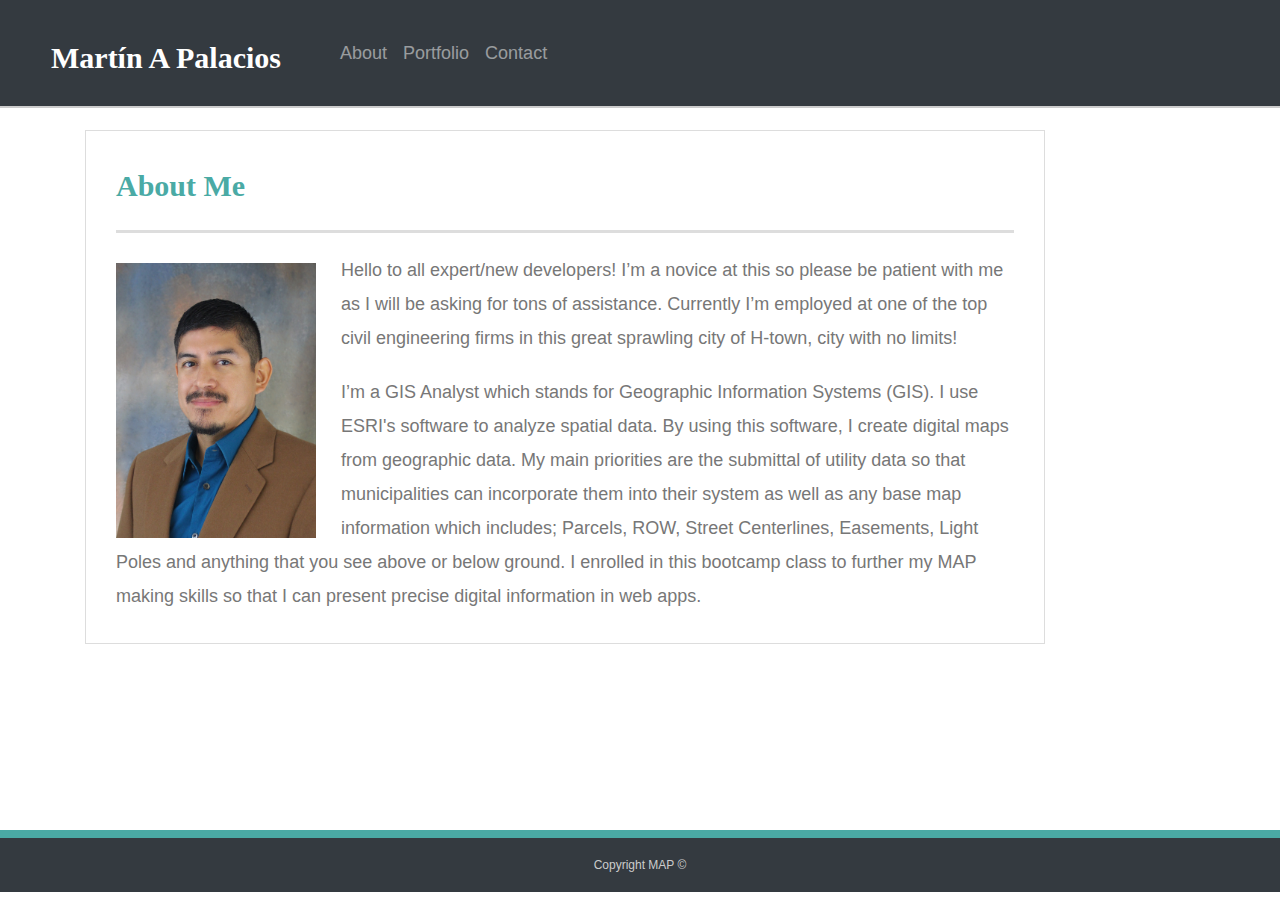
<file: index.html>
<!DOCTYPE html>
<html lang="en">
<head>
    <meta charset="UTF-8">
    <title>About | Martín A Palacios</title>

    <!-- Bootstrap CSS -->
    <link rel="stylesheet" href="https://stackpath.bootstrapcdn.com/bootstrap/4.3.1/css/bootstrap.min.css" integrity="sha384-ggOyR0iXCbMQv3Xipma34MD+dH/1fQ784/j6cY/iJTQUOhcWr7x9JvoRxT2MZw1T" crossorigin="anonymous">
    
    <!--Link to style.css-->
    <link rel="stylesheet" type="text/css" href="assets/css/style.css">

</head>

<body>
    
    <!-- Header-->
    <header id="masterheader">
            <nav class="navbar navbar-expand-lg navbar-dark bg-dark">
                    <a class="navbar-brand" href="index.html" id="logo">Martín A Palacios</a>
                    <button class="navbar-toggler" type="button" data-toggle="collapse" data-target="#navbarNavAltMarkup" aria-controls="navbarNavAltMarkup" aria-expanded="false" aria-label="Toggle navigation">
                    
                    <span class="navbar-toggler-icon"></span>
                    </button>
                    
                    <div class="collapse navbar-collapse" id="navbarNavAltMarkup">
                      <div class="navbar-nav">
                        <a class="nav-item nav-link" href="index.html">About<span class="sr-only">(current)</span></a>
                        <a class="nav-item nav-link" href="portfolio.html">Portfolio</a>
                        <a class="nav-item nav-link" href="contact.html">Contact</a>
                      </div>
                    </div>
            </nav>

        <!--<div class="container">
            <a href="index.html" id="logo">Martín A Palacios</a>
            <div class="links">
                <a href="index.html">About</a>
                <a href="portfolio.html">Portfolio</a>
                <a href="contact.html">Contact</a>
            </div>-->
        </div>
    </header>

    <!--Main Body-->
    <div id="main-container" class="container">
        <section class="main-section">
            <h1>About Me</h1>

            <!-- Image -->
            <img src="assets/images/MartinAPalacios.jpg" class="bio-image" alt="My Pic">

            <p>Hello to all expert/new developers! I’m a novice at this so please be patient with me as I will be asking for tons of assistance. Currently I’m employed at one of the top civil engineering firms in this great sprawling city of H-town, city with no limits!</p>


            <p>I’m a GIS Analyst which stands for Geographic Information Systems (GIS). I use ESRI's software to analyze spatial data. By using this software, I create digital maps from geographic data. My main priorities are the submittal of utility data so that municipalities can incorporate them into their system as well as any base map information which includes; Parcels, ROW, Street Centerlines, Easements, Light Poles and anything that you see above or below ground. I enrolled in this bootcamp class to further my MAP making skills so that I can present precise digital information in web apps.</p>

        </section>

    </div>

    <footer>
            <div class ="container">
                Copyright MAP &copy;
            </div>
    </footer>
    <script src="https://code.jquery.com/jquery-3.3.1.slim.min.js" integrity="sha384-q8i/X+965DzO0rT7abK41JStQIAqVgRVzpbzo5smXKp4YfRvH+8abtTE1Pi6jizo" crossorigin="anonymous"></script>
    <script src="https://cdnjs.cloudflare.com/ajax/libs/popper.js/1.14.7/umd/popper.min.js" integrity="sha384-UO2eT0CpHqdSJQ6hJty5KVphtPhzWj9WO1clHTMGa3JDZwrnQq4sF86dIHNDz0W1" crossorigin="anonymous"></script>
    <script src="https://stackpath.bootstrapcdn.com/bootstrap/4.3.1/js/bootstrap.min.js" integrity="sha384-JjSmVgyd0p3pXB1rRibZUAYoIIy6OrQ6VrjIEaFf/nJGzIxFDsf4x0xIM+B07jRM" crossorigin="anonymous"></script>
</body>


</html>
</file>
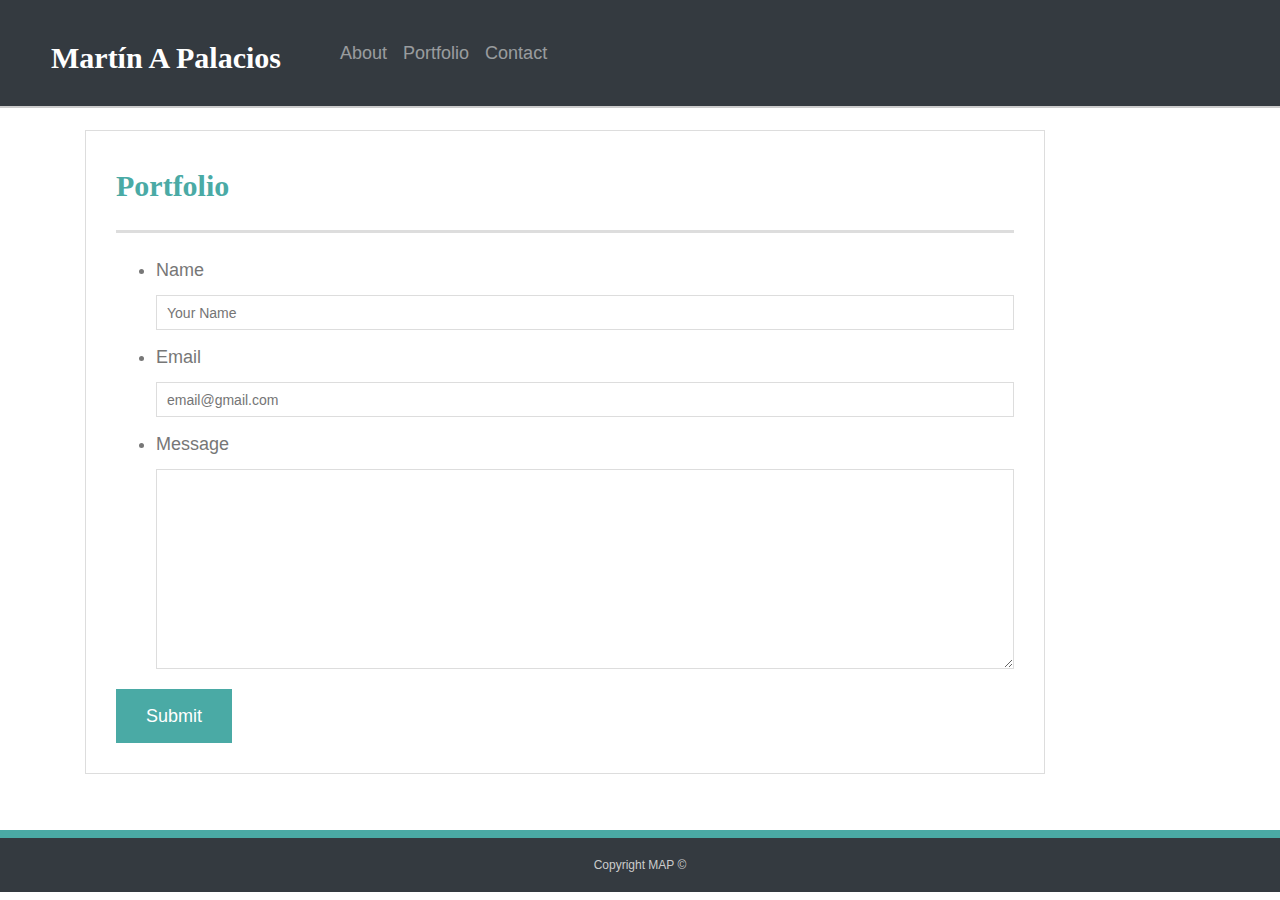
<file: contact.html>
<!DOCTYPE html>
<html lang="en">

<head>
    <meta charset="UTF-8">
    <title>Contact | Martín A Palacios</title>

    <!-- Bootstrap CSS -->
    <link rel="stylesheet" href="https://stackpath.bootstrapcdn.com/bootstrap/4.3.1/css/bootstrap.min.css" integrity="sha384-ggOyR0iXCbMQv3Xipma34MD+dH/1fQ784/j6cY/iJTQUOhcWr7x9JvoRxT2MZw1T" crossorigin="anonymous">

    <!--Link to style.css-->
    <link rel="stylesheet" type="text/css" href="assets/css/style.css">
</head>

<body>
    <!-- Header-->
    <header id="masterheader">
        <nav class="navbar navbar-expand-lg navbar-dark bg-dark">
            <a class="navbar-brand" href="index.html" id="logo">Martín A Palacios</a>
            <button class="navbar-toggler" type="button" data-toggle="collapse" data-target="#navbarNavAltMarkup" aria-controls="navbarNavAltMarkup" aria-expanded="false" aria-label="Toggle navigation">
            
            <span class="navbar-toggler-icon"></span>
            </button>
            
            <div class="collapse navbar-collapse" id="navbarNavAltMarkup">
              <div class="navbar-nav">
                <a class="nav-item nav-link" href="index.html">About<span class="sr-only">(current)</span></a>
                <a class="nav-item nav-link" href="portfolio.html">Portfolio</a>
                <a class="nav-item nav-link" href="contact.html">Contact</a>
              </div>
            </div>
        </nav>
        </div>
    </header>

    <!--Main Body-->
    <div id="main-container" class="container">
        <section class="main-section">
            <h1>Portfolio</h1>

            <form id="contact-form">
                <ul>
                    <li>
                        <label for="name">Name</label>
                        <input type="text" id="name" name="name" placeholder="Your Name" required="required">
                    </li>
                    <li>
                        <label for="email">Email</label>
                        <input type="email" id="email" name="email" placeholder="email@gmail.com" required="required">
                    </li>
                    <li>
                        <label for="message">Message</label>
                        <textarea id="message" name="message" required="required"></textarea>
                    </li>  
                </ul>
                <input type="submit">
            </form>

        </section>

    </div>

    <footer>
        <div class ="container">
            Copyright MAP &copy;
        </div>
    </footer>

    <script src="https://code.jquery.com/jquery-3.3.1.slim.min.js" integrity="sha384-q8i/X+965DzO0rT7abK41JStQIAqVgRVzpbzo5smXKp4YfRvH+8abtTE1Pi6jizo" crossorigin="anonymous"></script>
    <script src="https://cdnjs.cloudflare.com/ajax/libs/popper.js/1.14.7/umd/popper.min.js" integrity="sha384-UO2eT0CpHqdSJQ6hJty5KVphtPhzWj9WO1clHTMGa3JDZwrnQq4sF86dIHNDz0W1" crossorigin="anonymous"></script>
    <script src="https://stackpath.bootstrapcdn.com/bootstrap/4.3.1/js/bootstrap.min.js" integrity="sha384-JjSmVgyd0p3pXB1rRibZUAYoIIy6OrQ6VrjIEaFf/nJGzIxFDsf4x0xIM+B07jRM" crossorigin="anonymous"></script>
    
</body>

</html>
</file>
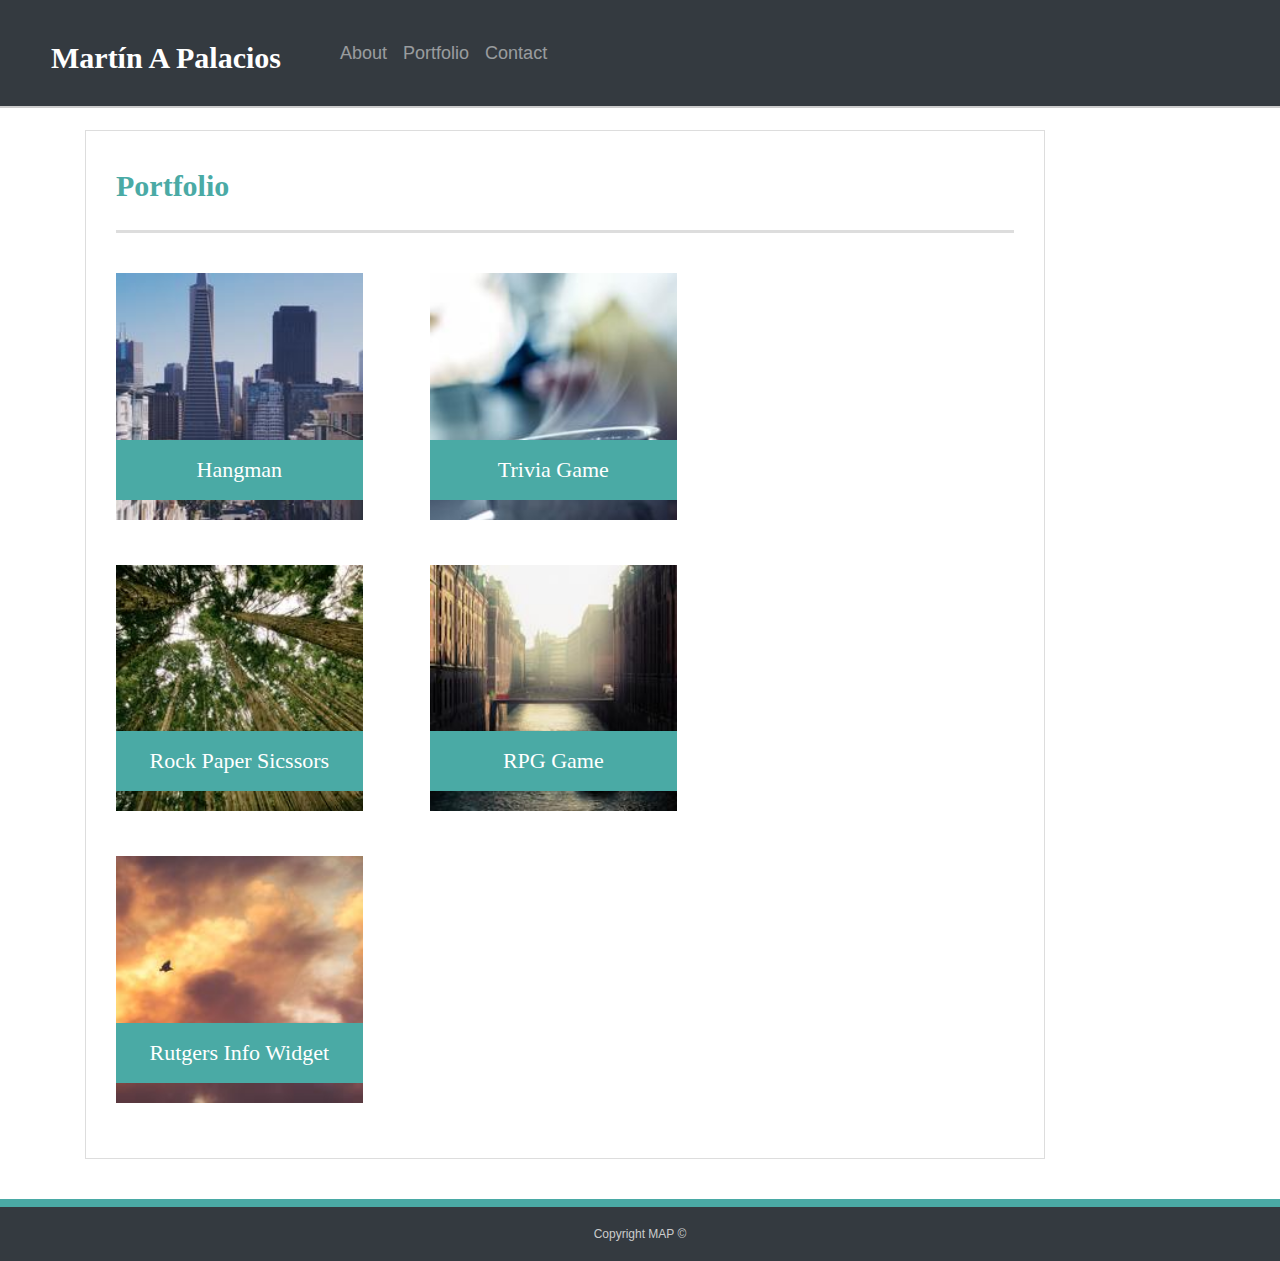
<file: portfolio.html>
<!DOCTYPE html>
<html lang="en">

<head>
    <meta charset="UTF-8">
    <title>Portfolio | Martín A Palacios</title>

    <!-- Bootstrap CSS -->
    <link rel="stylesheet" href="https://stackpath.bootstrapcdn.com/bootstrap/4.3.1/css/bootstrap.min.css" integrity="sha384-ggOyR0iXCbMQv3Xipma34MD+dH/1fQ784/j6cY/iJTQUOhcWr7x9JvoRxT2MZw1T" crossorigin="anonymous">

    <!--Link to style.css-->
    <link rel="stylesheet" type="text/css" href="assets/css/style.css">
</head>

<body>
    
    <!-- Header-->
    <header id="masterheader">
        <nav class="navbar navbar-expand-lg navbar-dark bg-dark">
                <a class="navbar-brand" href="index.html" id="logo">Martín A Palacios</a>
                <button class="navbar-toggler" type="button" data-toggle="collapse" data-target="#navbarNavAltMarkup" aria-controls="navbarNavAltMarkup" aria-expanded="false" aria-label="Toggle navigation">
                
                <span class="navbar-toggler-icon"></span>
                </button>
                
                <div class="collapse navbar-collapse" id="navbarNavAltMarkup">
                  <div class="navbar-nav">
                    <a class="nav-item nav-link" href="index.html">About<span class="sr-only">(current)</span></a>
                    <a class="nav-item nav-link" href="portfolio.html">Portfolio</a>
                    <a class="nav-item nav-link" href="contact.html">Contact</a>
                  </div>
                </div>
        </nav>
        </div>
    </header>

    <!--Main Body-->
    <div id="main-container" class="container">
        <section class="main-section">
            <h1>Portfolio</h1>
        
            <!--box set images-->
            <div class="workbox">
                <img src="assets/images/hangman.jpg" alt="Hangman">
            
                <h3>Hangman</h3>
            </div>

            <div class="workbox">
                <img src="assets/images/triviagame.jpg" alt="Trivia Game">
                
                <h3>Trivia Game</h3>
            </div>

            <div class="workbox">
                <img src="assets/images/rockpaperscissors.jpg" alt="Rock Paper Sicssors">
                    
                <h3>Rock Paper Sicssors</h3>
            </div>

            <div class="workbox">
                <img src="assets/images/rpggame.jpg" alt="RPG Game">
                    
                <h3>RPG Game</h3>
            </div>

            <div class="workbox">
                <img src="assets/images/rutgers.jpg" alt="Rutgers Info Widget">
                    
                <h3>Rutgers Info Widget</h3>
            </div>

        </section>
        
    </div>
        
    <footer>
        <div class ="container">
            Copyright MAP &copy;
        </div>
    </footer>

    <script src="https://code.jquery.com/jquery-3.3.1.slim.min.js" integrity="sha384-q8i/X+965DzO0rT7abK41JStQIAqVgRVzpbzo5smXKp4YfRvH+8abtTE1Pi6jizo" crossorigin="anonymous"></script>
    <script src="https://cdnjs.cloudflare.com/ajax/libs/popper.js/1.14.7/umd/popper.min.js" integrity="sha384-UO2eT0CpHqdSJQ6hJty5KVphtPhzWj9WO1clHTMGa3JDZwrnQq4sF86dIHNDz0W1" crossorigin="anonymous"></script>
    <script src="https://stackpath.bootstrapcdn.com/bootstrap/4.3.1/js/bootstrap.min.js" integrity="sha384-JjSmVgyd0p3pXB1rRibZUAYoIIy6OrQ6VrjIEaFf/nJGzIxFDsf4x0xIM+B07jRM" crossorigin="anonymous"></script>
    
</body>

</html>
</file>
<file: assets/css/style.css>
/**My Portfolio External CSS Stylesheet**/

/* Style the body */
body {
  font-family: Arial, "Helvetica Neue", Helvetica, sans-serif;
  font-size: 18px;
  line-height: 34px;
  color: #777777;
  background-image: url('http://imgur.com/OssbQN3.jpg');
}

* {
  box-sizing: border-box;
  margin: 0;
}

/* Sticky Footer */
html,
body {
  height: 100%;
}

.wrapper {
  height: auto !important;
  height: 100%;
  min-height: 100%;
  margin: 0 auto -105px;
}

/* footer,
.push {
  height: 105px;
} */

/* Hover Styling */
#logo:hover,
input[type=submit]:hover {
  background: #5e7f7e;
}

nav a:hover {
  color: #5e7f7e;
}

.social:hover {
  cursor: pointer;
  opacity: 0.8;
}

/* Container */
.container {
  width: 100%;
 /* max-width: 960px; */
  margin: 0 auto;
  clear: both;
}

h1,
h2,
h3,
p {
  margin-bottom: 20px;
}

p:last-child {
  margin-bottom: 0;
}

h1,
h2,
h3 {
  font-family: Georgia, Times, "Times New Roman", serif;
  font-weight: 700;
  color: #4aaaa5;
}

h1 {
  padding-bottom: 20px;
  font-size: 30px;
  line-height: 49px;
  border-bottom: 3px solid #dddddd;
}

h2,
h3 {
  font-size: 22px;
}

/* Header*/
#masterheader {
  position: fixed;
  z-index: 99;
  width: 100%;
  margin: 0 0 30px;
  overflow: auto;
  color: #ffffff;
  background: #ffffff;
  border-bottom: 2px solid #cccccc;
}

#logo {
  float: left;
  width: 300px;
  height: 90px;
  font-family: Georgia, Times, "Times New Roman", serif;
  font-size: 30px;
  font-weight: 700;
  line-height: 90px;
  color: #ffffff;
  text-align: center;
  text-decoration: none;
}

/* My Links 
.links {
  float: right;
  margin-top: 25px;
}
    
.links a {
  display: inline-block;
  padding-left: 15px;
  margin-left: 15px;
  line-height: 18px;
  color: #999;
  text-decoration: none;
  border-left: 1px solid #efefef;
}

.links a:first-child {
  border-left: 0 none;
} */

/* Footer */
footer {
  padding: 10px;
  clear: both;
  font-size: 12px;
  color: #ffffff;
  color: #cccccc;
  text-align: center;
  background: #343a40!important;
  border-top: 8px solid #4aaaa5;
  /*height: 50px; */
}

h2, h3 {
  padding-bottom: 20px;
  margin-bottom: 15px;
  line-height: 22px;
  border-bottom: 2px solid #eeeeee;
}

/* Main Container */
#main-container {
  padding-top: 130px;
  min-height: calc(100vh - 70px);
}

.main-section {
  float: left;
  width: 100%;
  max-width: 960px;
  padding: 30px;
  margin: 0 0 40px;
  background: #ffffff;
  border: 1px solid #dddddd;
}

/* Portfolio Page */
.workbox {
  position: relative;
  float: left;
  width: 274px;
  margin: 20px 0 25px;
  overflow: auto;
}

.workbox:nth-child(even) {
  margin-right: 40px;
}

.workbox img {
  width: 90%;
  border: 0 none;
}

.workbox h3 {
  position: absolute;
  bottom: 20px;
  width: 90%;
  padding: 15px;
  margin-bottom: 0;
  font-weight: 300;
  line-height: 30px;
  color: #ffffff;
  text-align: center;
  background: #4aaaa5;
  border-bottom: 0;
}

/* My Picture */
.bio-image {
  float: left;
  width: 200px;
  height: auto;
  margin-top: 10px;
  margin-right: 25px;
}

/* Contact Page */
#contact-form ul {
  margin-bottom: 20px;
}

#contact-form li {
  margin-bottom: 10px;
}

label,
input[type=text],
input[type=email],
textarea {
  display: block;
  width: 100%;
}

input[type=text],
input[type=email],
textarea {
  height: 35px;
  padding: 0 10px;
  font-size: 14px;
  border: 1px solid #dddddd;
}

textarea {
  height: 200px;
}

input[type=submit] {
  padding: 10px 30px;
  font-size: 18px;
  color: #ffffff;
  cursor: pointer;
  background: #4aaaa5;
  border: 0 none;
}
</file>
